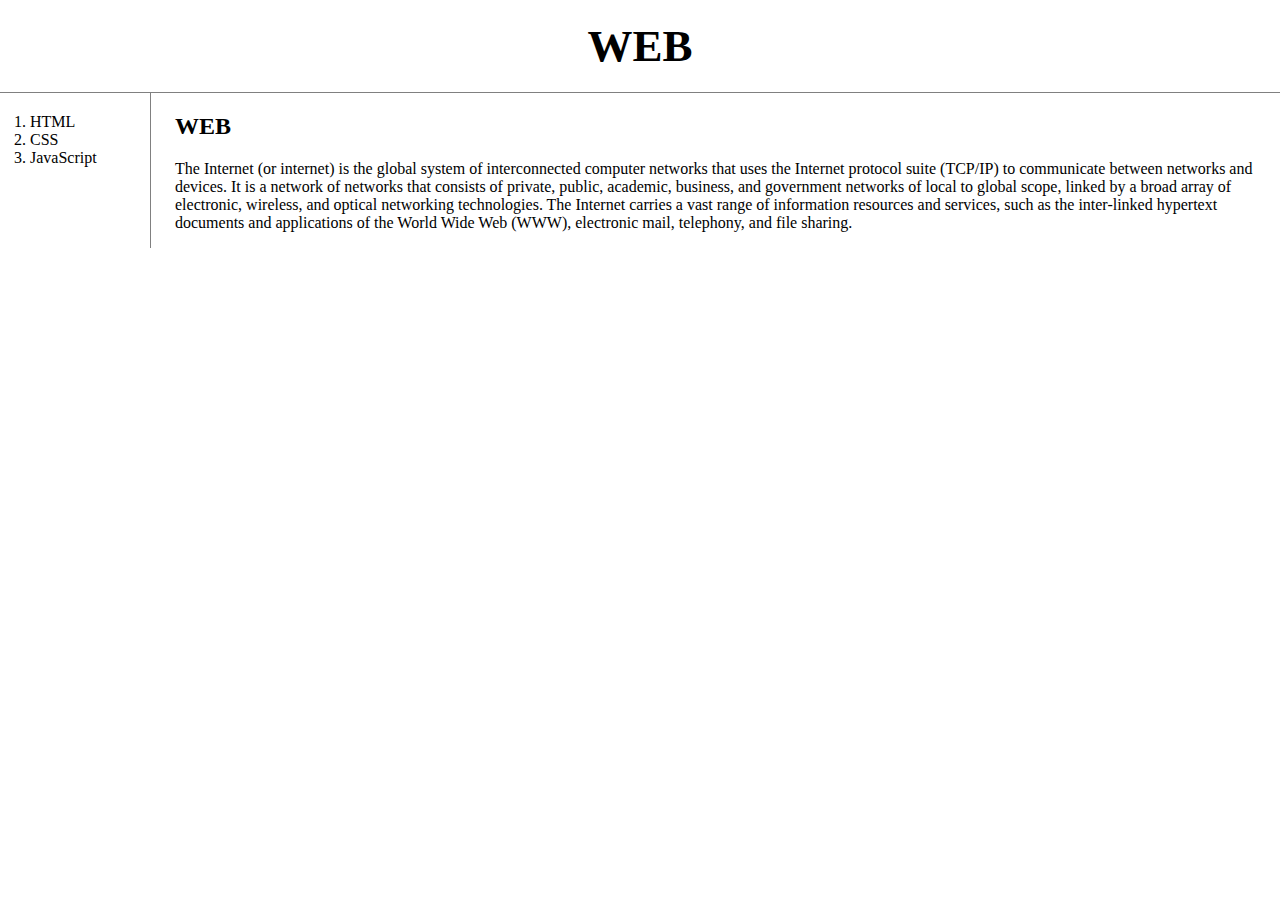
<file: index.html>
<!DOCTYPE html>
<html>
  <head>
    <title>WEB1 - Welcome</title>
    <meta charset="utf-8" />
    <style>
      body {
        margin: 0;
      }
      a {
        color: black;
        text-decoration: none;
      }

      h1 {
        font-size: 45px;
        text-align: center;
        border-bottom: 1px solid gray;
        margin: 0;
        padding: 20px;
      }
      #grid ol {
        border-right: 1px solid gray;
        width: 100px;
        margin: 0;
        padding: 20px;
        padding-left: 30px;
      }
      #grid {
        display: grid;
        grid-template-columns: 150px 1fr;
      }
      #grid #article {
        padding-left: 25px;
      }
      /*screen width < 800px*/
      @media (max-width: 800px) {
        #grid {
          display: block;
        }
        #grid ol {
          border-right: none;
        }
        h1 {
          border-bottom: none;
        }
      }
    </style>
  </head>
  <body>
    <h1><a href="index.html">WEB</a></h1>
    <div id="grid">
      <ol>
        <li><a href="1.html">HTML</a></li>
        <li><a href="2.html">CSS</a></li>
        <li><a href="3.html">JavaScript</a></li>
      </ol>
      <div id="article">
        <h2>WEB</h2>
        <p>
          The Internet (or internet) is the global system of interconnected
          computer networks that uses the Internet protocol suite (TCP/IP) to
          communicate between networks and devices. It is a network of networks
          that consists of private, public, academic, business, and government
          networks of local to global scope, linked by a broad array of
          electronic, wireless, and optical networking technologies. The
          Internet carries a vast range of information resources and services,
          such as the inter-linked hypertext documents and applications of the
          World Wide Web (WWW), electronic mail, telephony, and file sharing.
        </p>
      </div>
    </div>
  </body>
</html>
</file>
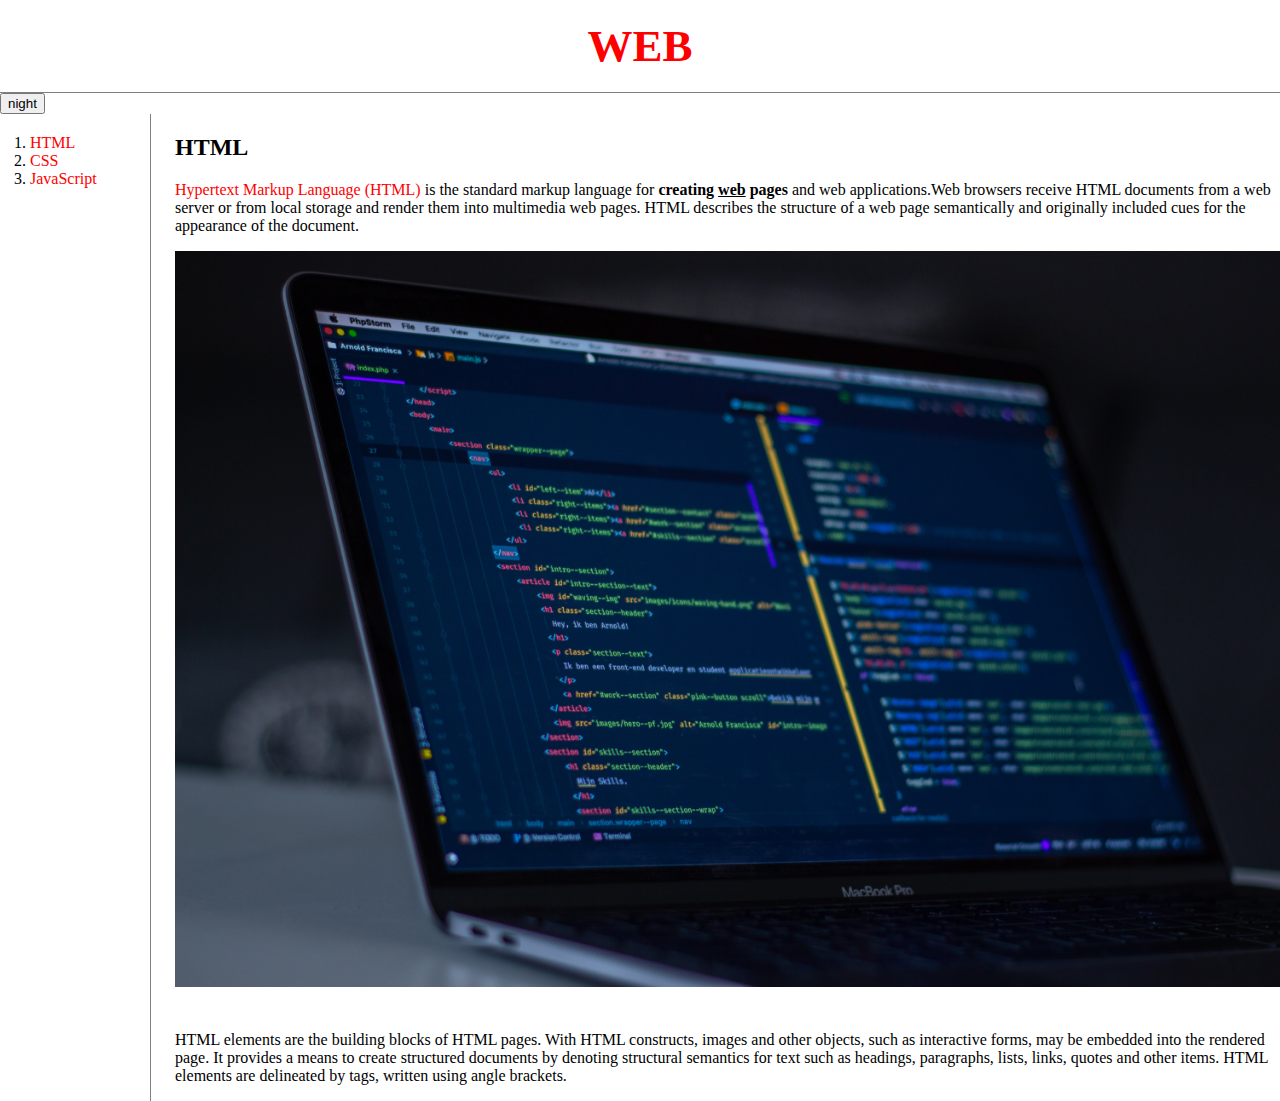
<file: 1.html>
<!DOCTYPE html>
<html>
  <head>
    <title>WEB1 - Html</title>
    <meta charset="utf-8" />
    <script src="colors.js"></script>
    <link rel="stylesheet" href="style.css" />
  </head>
  <body>
    <h1><a href="index.html">WEB</a></h1>
    <input type="button" value="night" onclick="nightDayHandler(this)" />
    <div id="grid">
      <ol>
        <li><a href="1.html">HTML</a></li>
        <li><a href="2.html">CSS</a></li>
        <li><a href="3.html">JavaScript</a></li>
      </ol>
      <div id="article">
        <h2>HTML</h2>
        <p>
          <a href="https://www.w3.org/TR/html53/"
            >Hypertext Markup Language (HTML)</a
          >
          is the standard markup language for
          <strong>creating <u>web</u> pages</strong> and web applications.Web
          browsers receive HTML documents from a web server or from local
          storage and render them into multimedia web pages. HTML describes the
          structure of a web page semantically and originally included cues for
          the appearance of the document.
        </p>
        <img src="web1_img.jpg" width="100%" />
        <p style="margin-top: 40px">
          HTML elements are the building blocks of HTML pages. With HTML
          constructs, images and other objects, such as interactive forms, may
          be embedded into the rendered page. It provides a means to create
          structured documents by denoting structural semantics for text such as
          headings, paragraphs, lists, links, quotes and other items. HTML
          elements are delineated by tags, written using angle brackets.
        </p>
      </div>
    </div>
  </body>
</html>
</file>
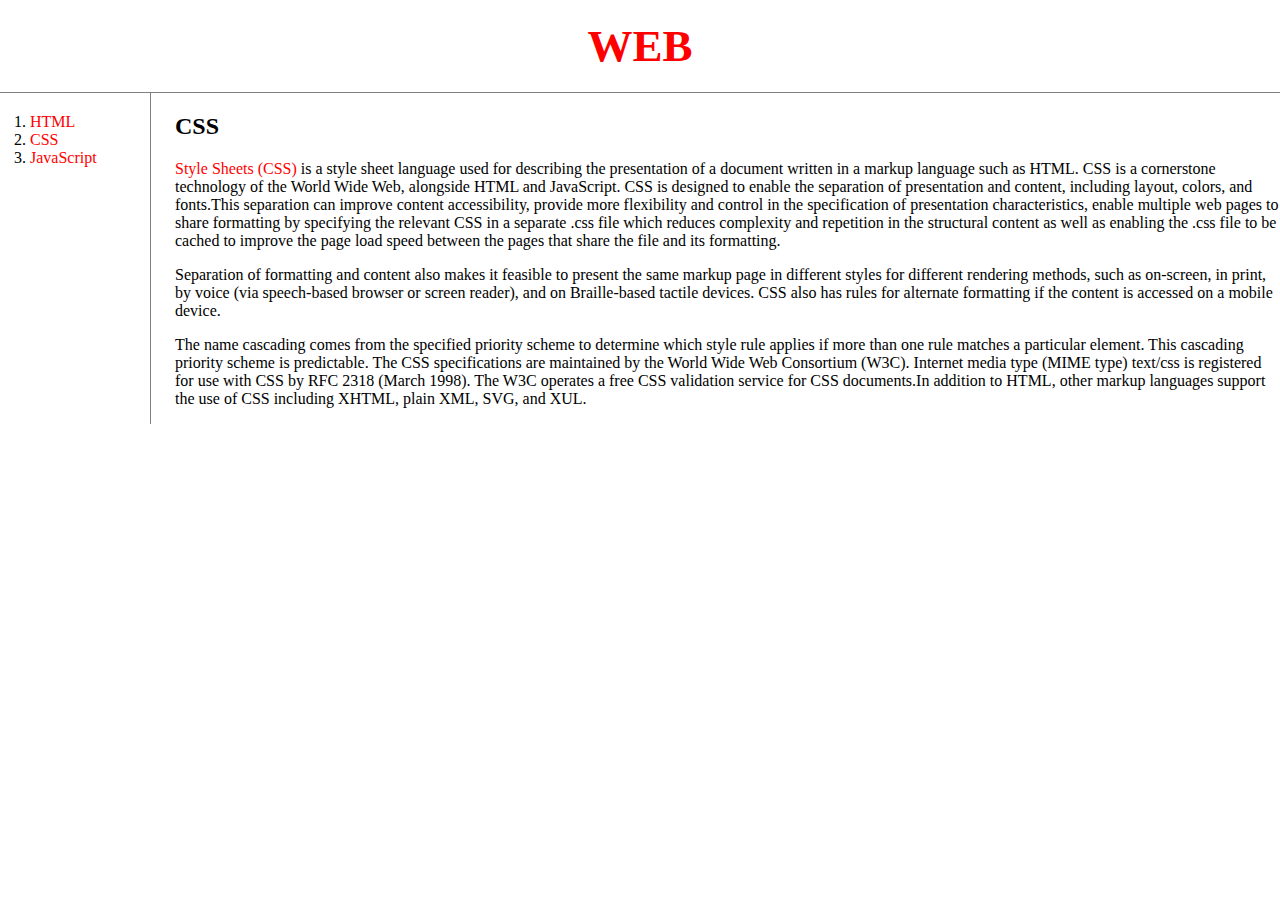
<file: 2.html>
<!DOCTYPE html>
<html>
  <head>
    <title>WEB1 - CSS</title>
    <meta charset="utf-8" />
    <link rel="stylesheet" href="style.css" />
  </head>
  <body>
    <h1><a href="index.html">WEB</a></h1>
    <div id="grid">
      <ol>
        <li><a href="1.html">HTML</a></li>
        <li><a href="2.html">CSS</a></li>
        <li><a href="3.html">JavaScript</a></li>
      </ol>
      <div id="article">
        <h2>CSS</h2>
        <p>
          <a href="https://en.wikipedia.org/wiki/CSS" target="_blank">
            Style Sheets (CSS) </a
          >is a style sheet language used for describing the presentation of a
          document written in a markup language such as HTML. CSS is a
          cornerstone technology of the World Wide Web, alongside HTML and
          JavaScript. CSS is designed to enable the separation of presentation
          and content, including layout, colors, and fonts.This separation can
          improve content accessibility, provide more flexibility and control in
          the specification of presentation characteristics, enable multiple web
          pages to share formatting by specifying the relevant CSS in a separate
          .css file which reduces complexity and repetition in the structural
          content as well as enabling the .css file to be cached to improve the
          page load speed between the pages that share the file and its
          formatting.
        </p>
        <p>
          Separation of formatting and content also makes it feasible to present
          the same markup page in different styles for different rendering
          methods, such as on-screen, in print, by voice (via speech-based
          browser or screen reader), and on Braille-based tactile devices. CSS
          also has rules for alternate formatting if the content is accessed on
          a mobile device.
        </p>
        <p>
          The name cascading comes from the specified priority scheme to
          determine which style rule applies if more than one rule matches a
          particular element. This cascading priority scheme is predictable. The
          CSS specifications are maintained by the World Wide Web Consortium
          (W3C). Internet media type (MIME type) text/css is registered for use
          with CSS by RFC 2318 (March 1998). The W3C operates a free CSS
          validation service for CSS documents.In addition to HTML, other markup
          languages support the use of CSS including XHTML, plain XML, SVG, and
          XUL.
        </p>
      </div>
    </div>
  </body>
</html>
</file>
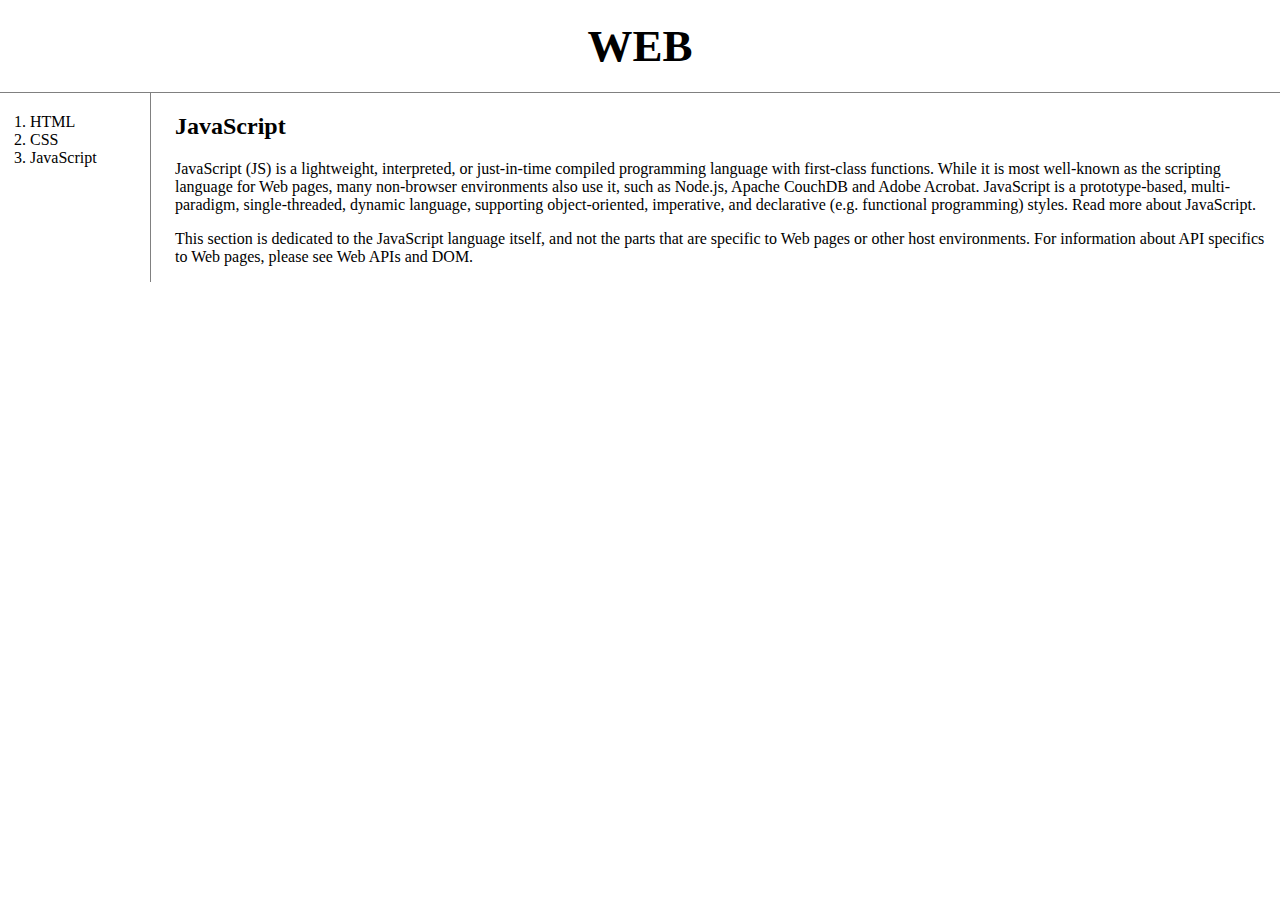
<file: 3.html>
<!DOCTYPE html>
<html>
  <head>
    <title>WEB1 - JavaScript</title>
    <meta charset="utf-8" />
    <style>
      body {
        margin: 0;
      }
      a {
        color: black;
        text-decoration: none;
      }

      h1 {
        font-size: 45px;
        text-align: center;
        border-bottom: 1px solid gray;
        margin: 0;
        padding: 20px;
      }
      #grid ol {
        border-right: 1px solid gray;
        width: 100px;
        margin: 0;
        padding: 20px;
        padding-left: 30px;
      }
      #grid {
        display: grid;
        grid-template-columns: 150px 1fr;
      }
      #grid #article {
        padding-left: 25px;
      }
      /*screen width < 800px*/
      @media (max-width: 800px) {
        #grid {
          display: block;
        }
        #grid ol {
          border-right: none;
        }
        h1 {
          border-bottom: none;
        }
      }
    </style>
  </head>
  <body>
    <h1><a href="index.html">WEB</a></h1>
    <div id="grid">
      <ol>
        <li><a href="1.html">HTML</a></li>
        <li><a href="2.html">CSS</a></li>
        <li><a href="3.html">JavaScript</a></li>
      </ol>
      <div id="article">
        <h2>JavaScript</h2>
        <p>
          JavaScript (JS) is a lightweight, interpreted, or just-in-time
          compiled programming language with first-class functions. While it is
          most well-known as the scripting language for Web pages, many
          non-browser environments also use it, such as Node.js, Apache CouchDB
          and Adobe Acrobat. JavaScript is a prototype-based, multi-paradigm,
          single-threaded, dynamic language, supporting object-oriented,
          imperative, and declarative (e.g. functional programming) styles. Read
          more about JavaScript.
        </p>
        <p>
          This section is dedicated to the JavaScript language itself, and not
          the parts that are specific to Web pages or other host environments.
          For information about API specifics to Web pages, please see Web APIs
          and DOM.
        </p>
      </div>
    </div>
  </body>
</html>
</file>
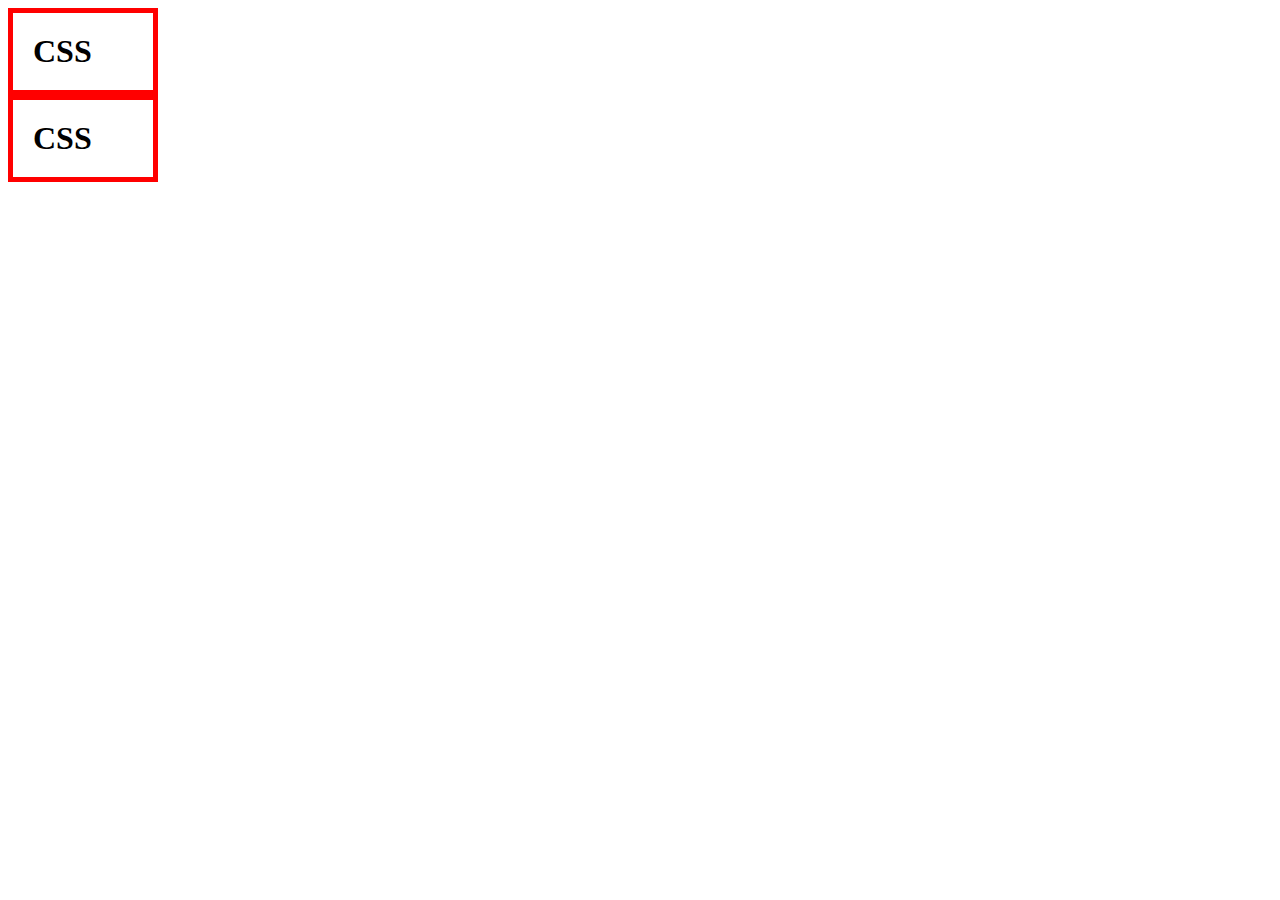
<file: box.html>
<!DOCTYPE html>
<html>
  <head>
    <meta charset="utf-8" />
    <title>boxModelTest</title>
    <style>
      h1 {
        border: 5px solid red;
        padding: 20px;
        margin: 0;
        width: 100px;
      }
    </style>
  </head>
  <body>
    <h1>CSS</h1>
    <h1>CSS</h1>
  </body>
</html>
</file>
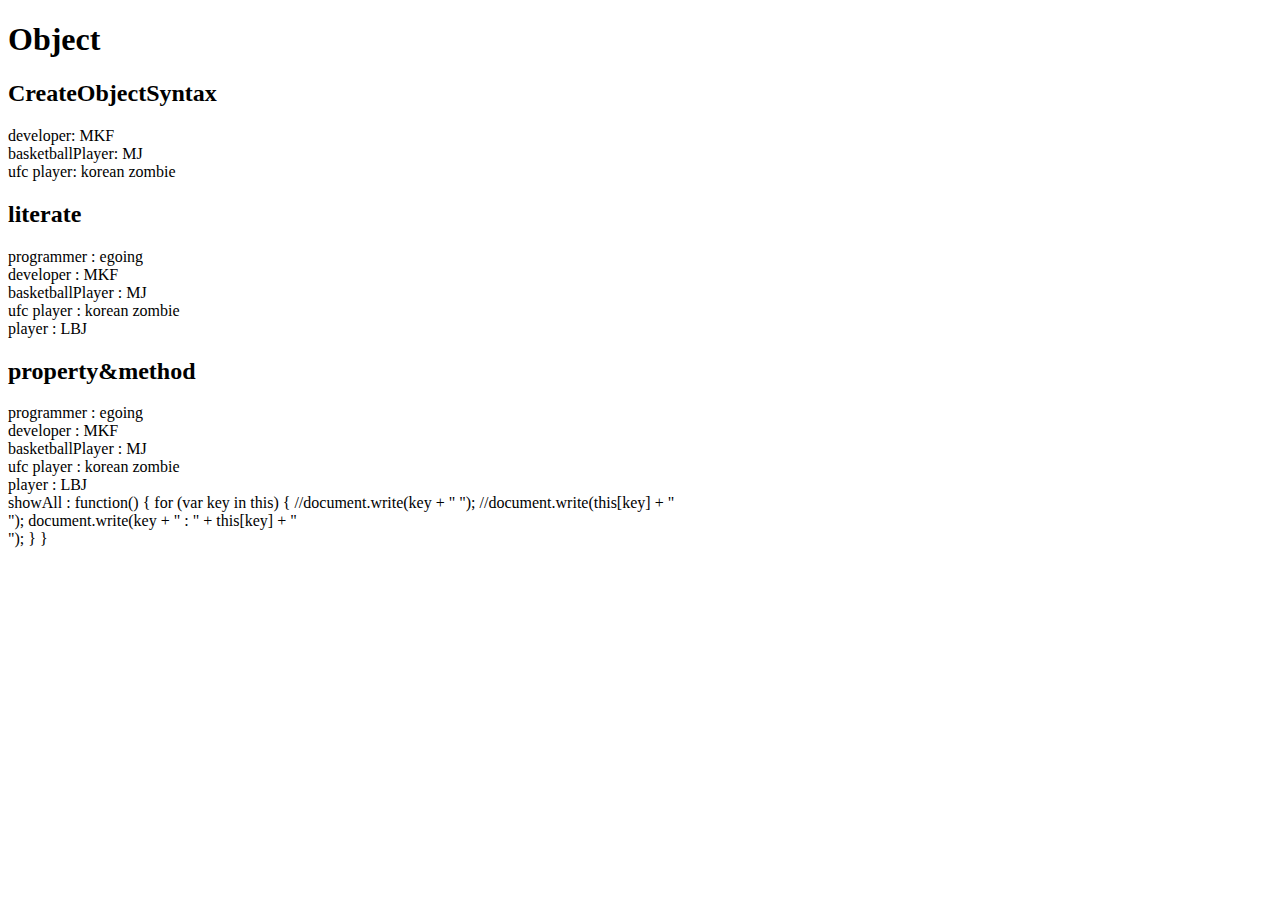
<file: ex10.html>
<!DOCTYPE html>
<html>
  <head>
    <meta charset="UTF-8" />
    <title>Document</title>
  </head>
  <body>
    <h1>Object</h1>
    <H2>CreateObjectSyntax</H2>
    <script>
      var coworkers = {
        programmer: "egoing",
        developer: "MKF",
        basketballPlayer: "MJ",
      };
      coworkers["ufc player"] = "korean zombie";
      coworkers.player = "LBJ";
      document.write("developer: " + coworkers.developer + "<br>");
      document.write(
        "basketballPlayer: " + coworkers.basketballPlayer + "<br>",
      );
      document.write("ufc player: " + coworkers["ufc player"] + "<br>");
    </script>
    <h2>literate</h2>
    <script>
      for (var key in coworkers) {
        //document.write(key + " ");
        //document.write(coworkers[key] + " <br>");
        document.write(key + " : " + coworkers[key] + " <br>");
      }
    </script>
    <h2>property&method</h2>
    <script>
      coworkers.showAll = function() {
        for (var key in this) {
          //document.write(key + " ");
          //document.write(this[key] + " <br>");
          document.write(key + " : " + this[key] + " <br>");
        }
      };
      coworkers.showAll();
    </script>
  </body>
</html>
</file>
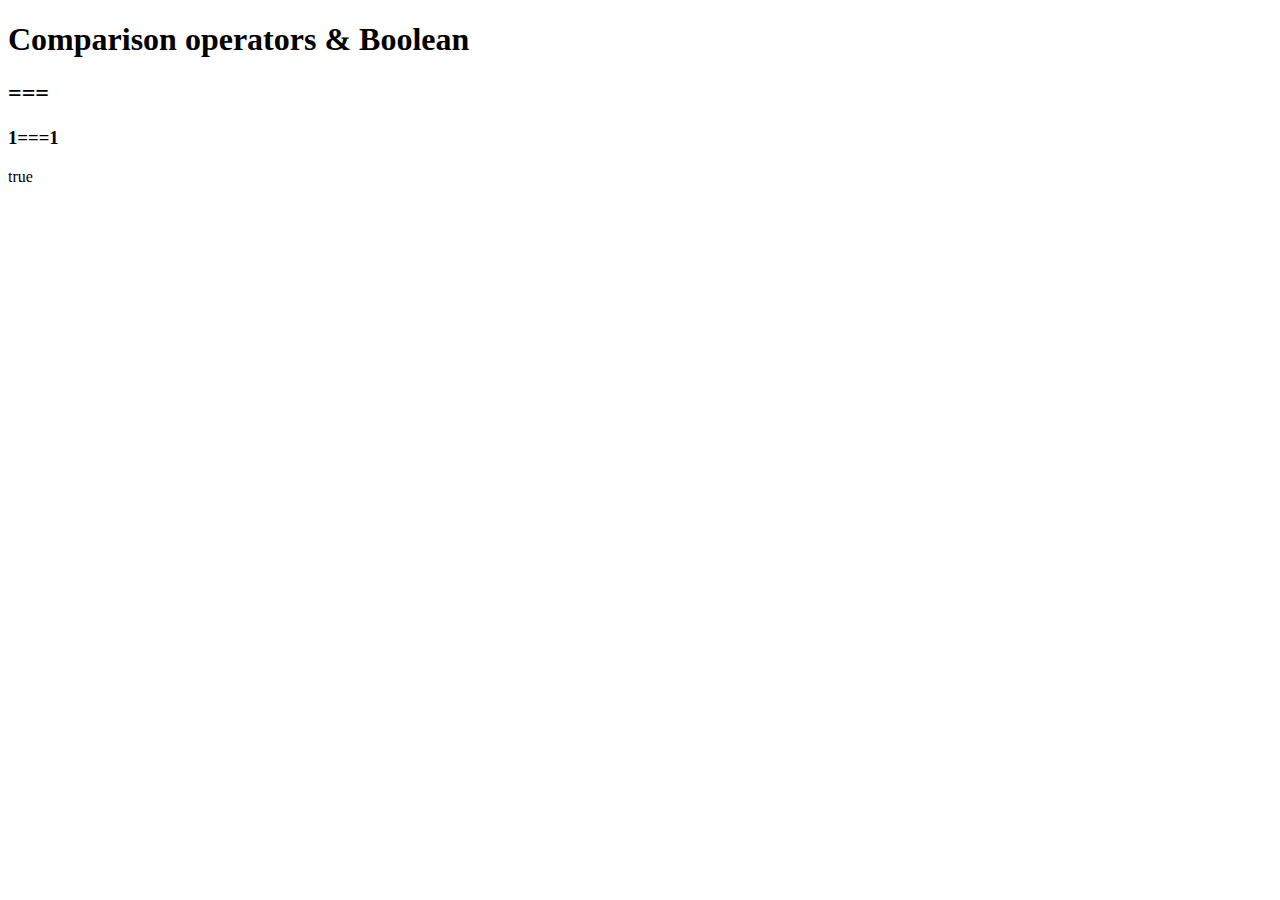
<file: ex4.html>
<!DOCTYPE html>
<html>
  <head>
    <meta charset="UTF-8" />
    <title>Document</title>
  </head>
  <body>
    <h1>Comparison operators & Boolean</h1>
    <h2>===</h2>
    <h3>1===1</h3>
    <script>
      document.write(1 === 1);
    </script>
  </body>
</html>
</file>
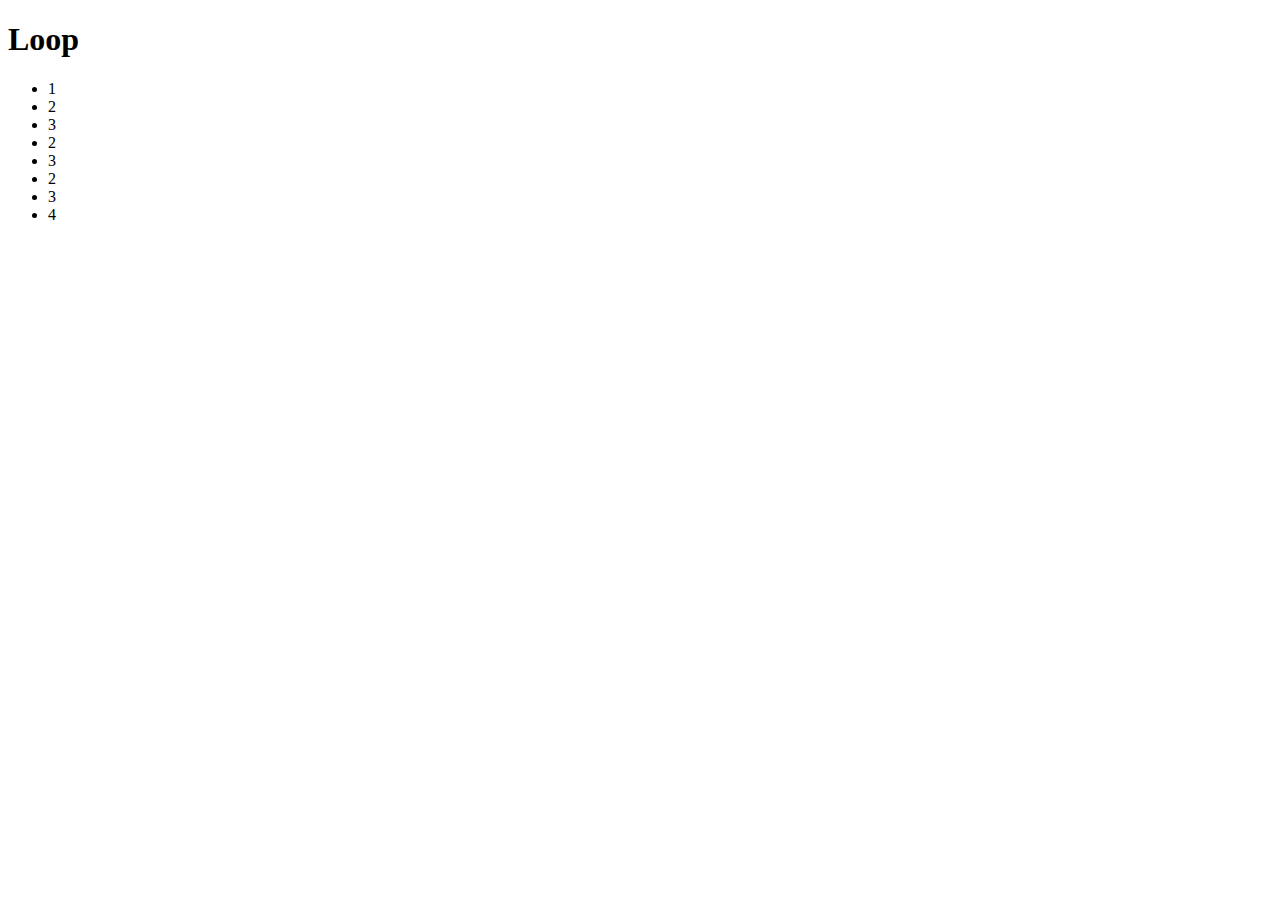
<file: ex7.html>
<!DOCTYPE html>
<html>
  <head>
    <meta charset="UTF-8" />
    <title>Document</title>
  </head>
  <body>
    <h1>Loop</h1>
    <ul>
      <script>
        document.write("<li>1</li>");
        var i = 0;
        while (i < 3) {
          document.write("<li>2</li>");
          document.write("<li>3</li>");
          i = i + 1;
        }
        document.write("<li>4</li>");
      </script>
    </ul>
  </body>
</html>
</file>
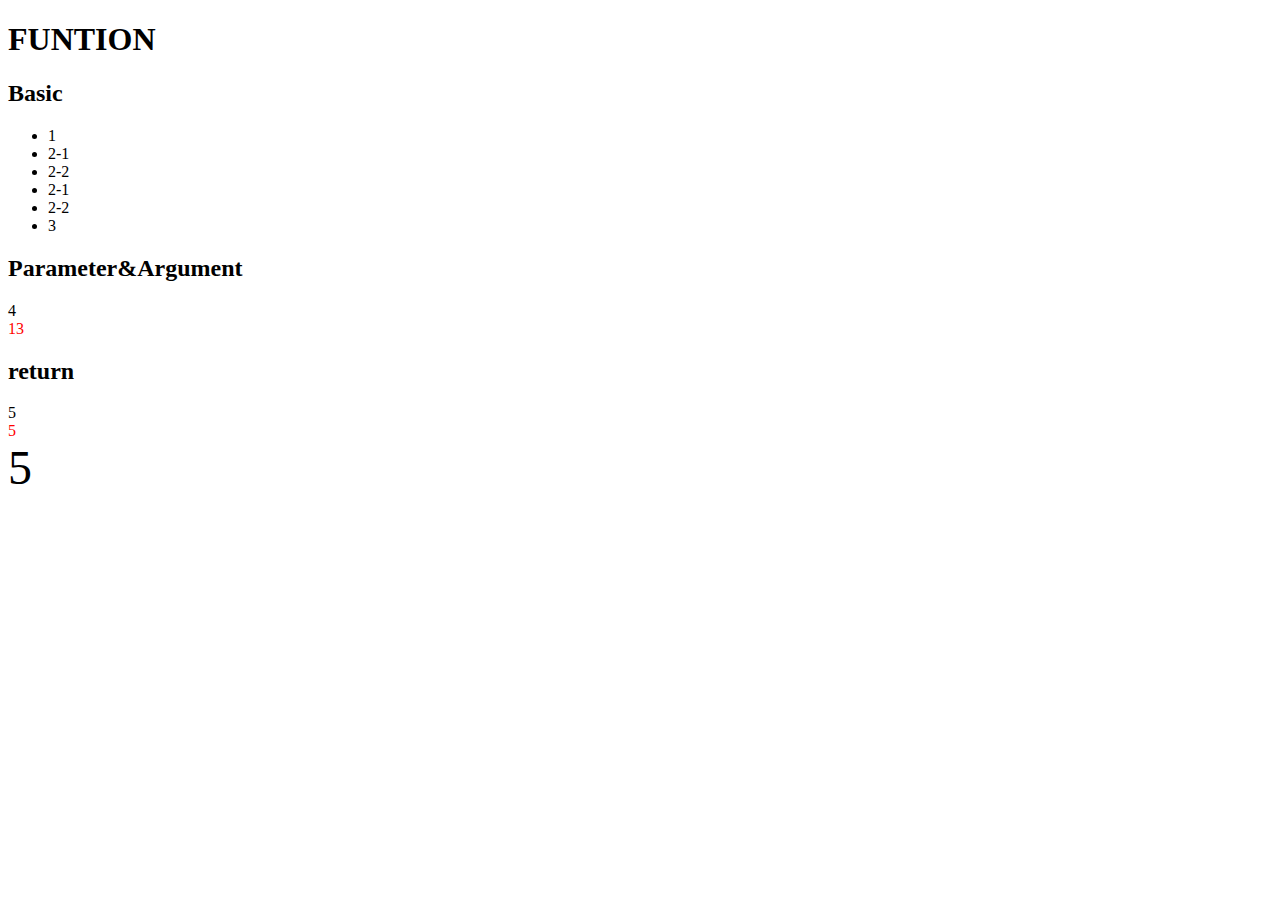
<file: ex8.html>
<!DOCTYPE html>
<html>
  <head>
    <meta charset="UTF-8" />
    <title>Document</title>
  </head>
  <body>
    <h1>FUNTION</h1>
    <h2>Basic</h2>
    <ul>
      <script>
        function two() {
          document.write("<li>2-1</li>");
          document.write("<li>2-2</li>");
        }
        document.write("<li>1</li>");
        document.write("<li>2-1</li>");
        document.write("<li>2-2</li>");
        two();
        document.write("<li>3</li>");
      </script>
    </ul>
    <h2>Parameter&Argument</h2>
    <script>
      function sum(left, right) {
        document.write(left + right);
      }
      function sumRed(left, right) {
        document.write('<div style="color:red">' + left + right + "</div>");
      }
      sum(1, 3);
      sumRed(1, 3);
    </script>
    <h2>return</h2>
    <script>
      function sumReturn(left, right) {
        return left + right;
      }
      document.write(sumReturn(2, 3) + "<br>");
      document.write('<div style="color:red">' + sumReturn(2, 3) + "</div>");
      document.write(
        '<div style="font-size:3rem;">' + sumReturn(2, 3) + "</div>",
      );
    </script>
  </body>
</html>
</file>
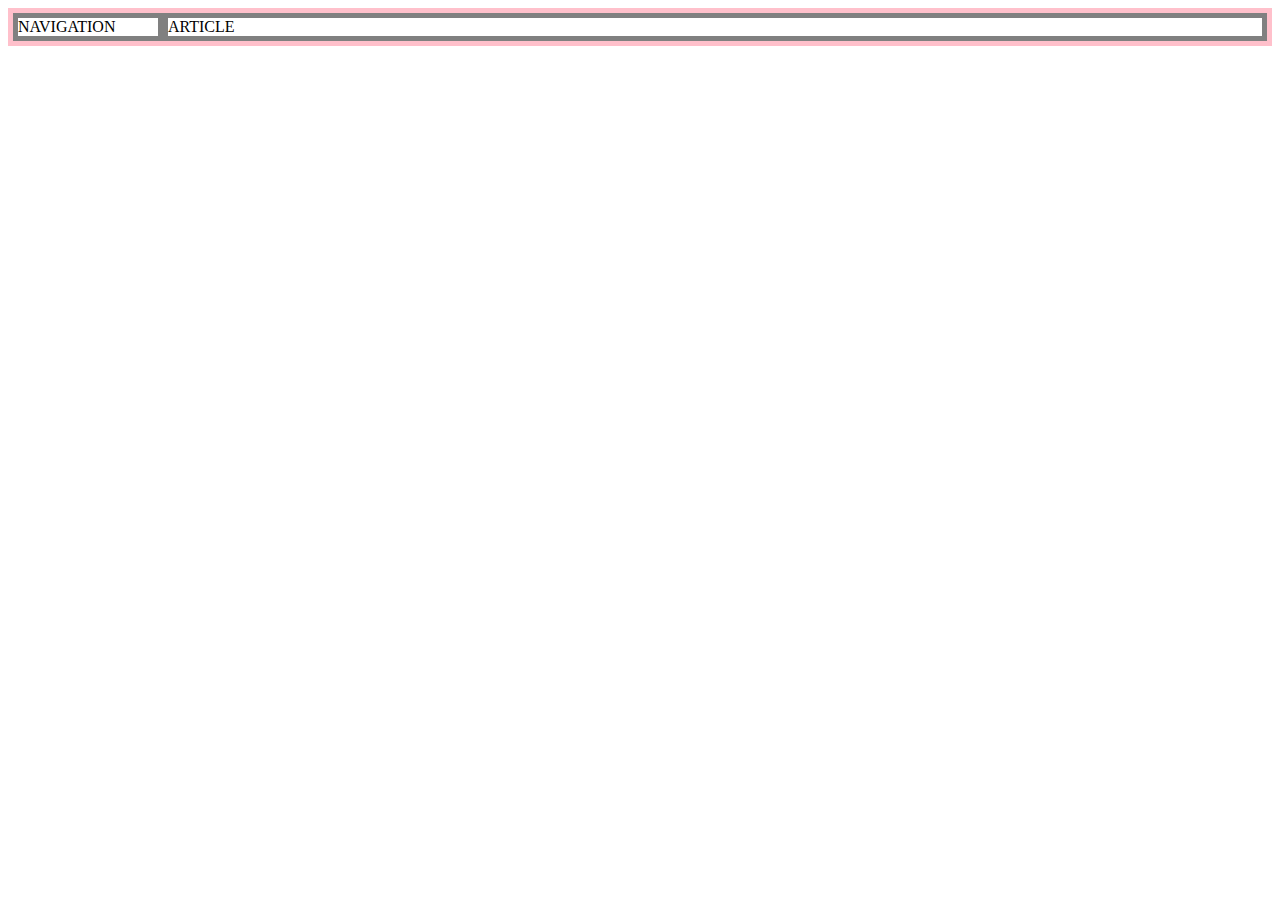
<file: grid.html>
<!DOCTYPE html>
<html>
  <head>
    <title></title>
    <meta charset="utf-8" />
    <style>
      #grid {
        border: 5px solid pink;
        display: grid;
        grid-template-columns: 150px 1fr;
      }
      div {
        border: 5px solid gray;
      }
    </style>
  </head>
  <body>
    <div id="grid">
      <div>NAVIGATION</div>
      <div>ARTICLE</div>
    </div>
  </body>
</html>
</file>
<file: style.css>
body {
  margin: 0;
}
a {
  color: red;
  text-decoration: none;
}

h1 {
  font-size: 45px;
  text-align: center;
  border-bottom: 1px solid gray;
  margin: 0;
  padding: 20px;
}
#grid ol {
  border-right: 1px solid gray;
  width: 100px;
  margin: 0;
  padding: 20px;
  padding-left: 30px;
}
#grid {
  display: grid;
  grid-template-columns: 150px 1fr;
}
#grid #article {
  padding-left: 25px;
}
/*screen width < 800px*/
@media (max-width: 800px) {
  #grid {
    display: block;
  }
  #grid ol {
    border-right: none;
  }
  h1 {
    border-bottom: none;
  }
}
</file>
